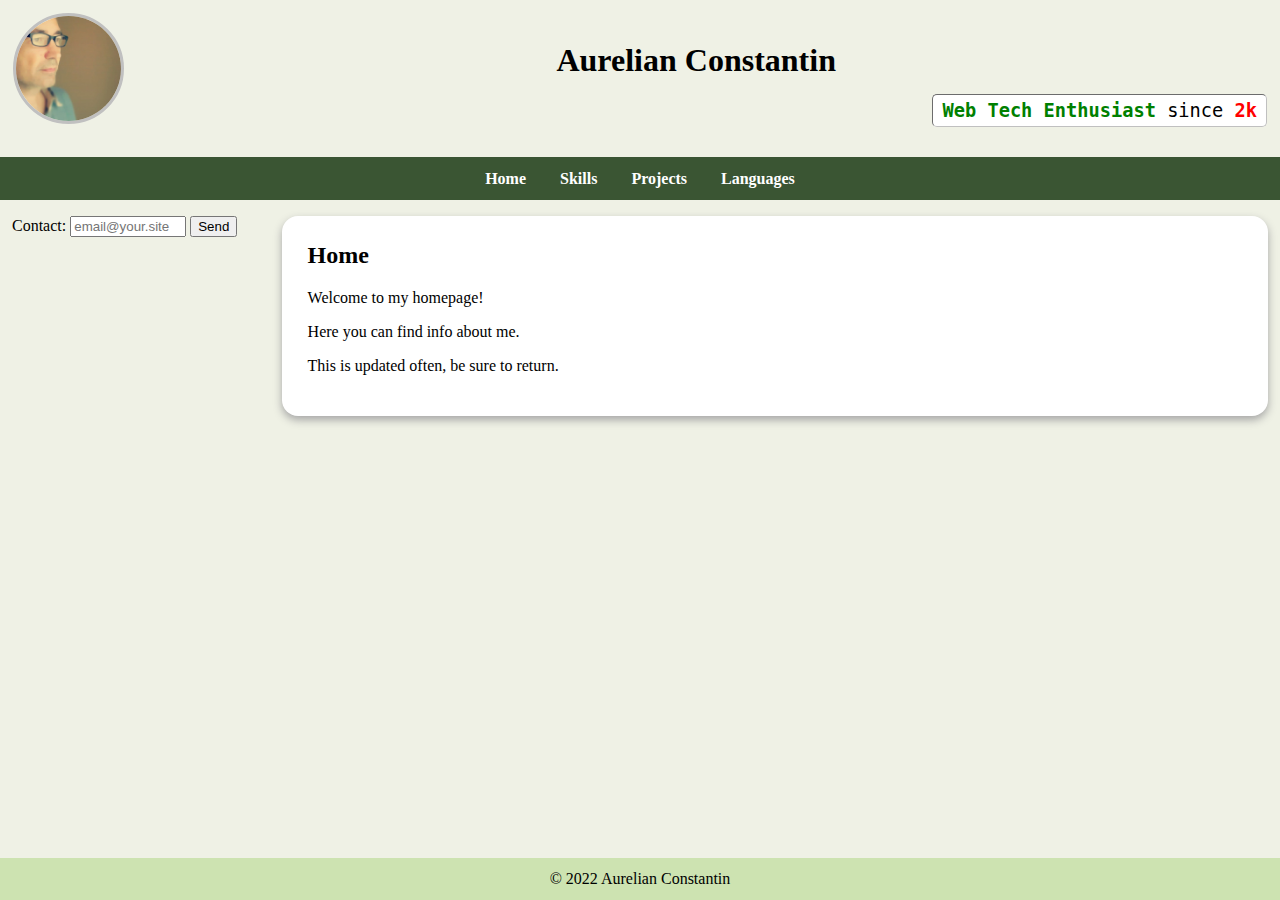
<file: index.html>
<!DOCTYPE html>
<html lang="en">

<head>
    <meta charset="UTF-8">
    <meta http-equiv="X-UA-Compatible" content="IE=edge">
    <meta name="viewport" content="width=device-width, initial-scale=1.0">
    <title>Aurelian Constantin's CV</title>
    <link rel="stylesheet" href="style.css">
    <script>
        var m =
            '<span id="wd">Web Tech Enthusiast</span> since <span id="yr">2k</span>';
    </script>
</head>

<body>

    <header>
        <div>
            <table id="above-menu" cellpadding="8" cellspacing="10">
                <tr>
                    <td>
                        <img src="me.jpg" width="105" id="me-photo">
                    </td>
                    <td>
                        <h1>Aurelian Constantin</h1>
                        <div class="motto">
                            <code id="cd">&nbsp;</code>
                        </div>
                    </td>
                </tr>
            </table>
        </div>
        <ul id="top-menu-bar">
            <li><a href="#" id="menu-home" onClick="showPage('home')" onMouseOver="updateMotto(mottoPage('home'))"
                    onMouseOut="updateMotto(m)">Home</a></li>
            <li><a href="#" onClick="showPage('skills')" onMouseOver="updateMotto(mottoPage('skills'))"
                    onMouseOut="updateMotto(m)">Skills</a></li>
            <li><a href="#" onClick="showPage('projects')" onMouseOver="updateMotto(mottoPage('projects'))"
                    onMouseOut="updateMotto(m)">Projects</a></li>
            <li><a href="#" onClick="showPage('languages')" onMouseOver="updateMotto(mottoPage('languages'))"
                    onMouseOut="updateMotto(m)">Languages</a></li>
        </ul>
    </header>

    <section id="content">
        <div id="side-menu">
            <div id="m1">
                <form action="index.html" method="get">
                    <label for="mon">Contact: </label>
                    <input type="text" name="mon" id="mon" placeholder="email@your.site">
                    <input type="submit" value="Send">
                </form>
            </div>
            <div id="m2">M2</div>
        </div>
        <section id="main">
            <div class="pag" id="home">
                <h2>Home</h2>
                <p>Welcome to my homepage!</p>
                <p>Here you can find info about me.</p>
                <p>This is updated often, be sure to return.</p>
            </div>
            <div class="pag" id="skills">
                <h2>Skills</h2>
                <ul>
                    <li>HTML</li>
                    <li class="favo">CSS</li>
                    <li class="favo">JS</li>
                    <li>Web Design</li>
                    <ul>
                        <li>FlexBox</li>
                    </ul>
                </ul>
            </div>
            <div class="pag" id="projects">
                <h2>Projects</h2>
                <ul>
                    <li>this CV presentation.</li>
                    <li><a href="https://aurelian2020.github.io/meteo/" target="_blank">METEO - Weather in the
                            Cities</a> (in collaboration with Mihaela Constantin)</li>
                </ul>
            </div>
            <div class="pag" id="languages">
                <h2>Languages</h2>
                <table>
                    <tr class="alter">
                        <td class="lng">Romanian</td>
                        <td>Native</td>
                    </tr>
                    <tr>
                        <td class="lng">English</td>
                        <td>Advanced</td>
                    </tr>
                    <tr class="alter">
                        <td class="lng">French</td>
                        <td>Beginner</td>
                    </tr>
                </table>
            </div>
        </section>
    </section>
    <footer>
        <div id="cpr">(c) 2022 Aurelian Constantin</div>
    </footer>

    <script src="forindex.js"></script>

</body>

</html>
</file>
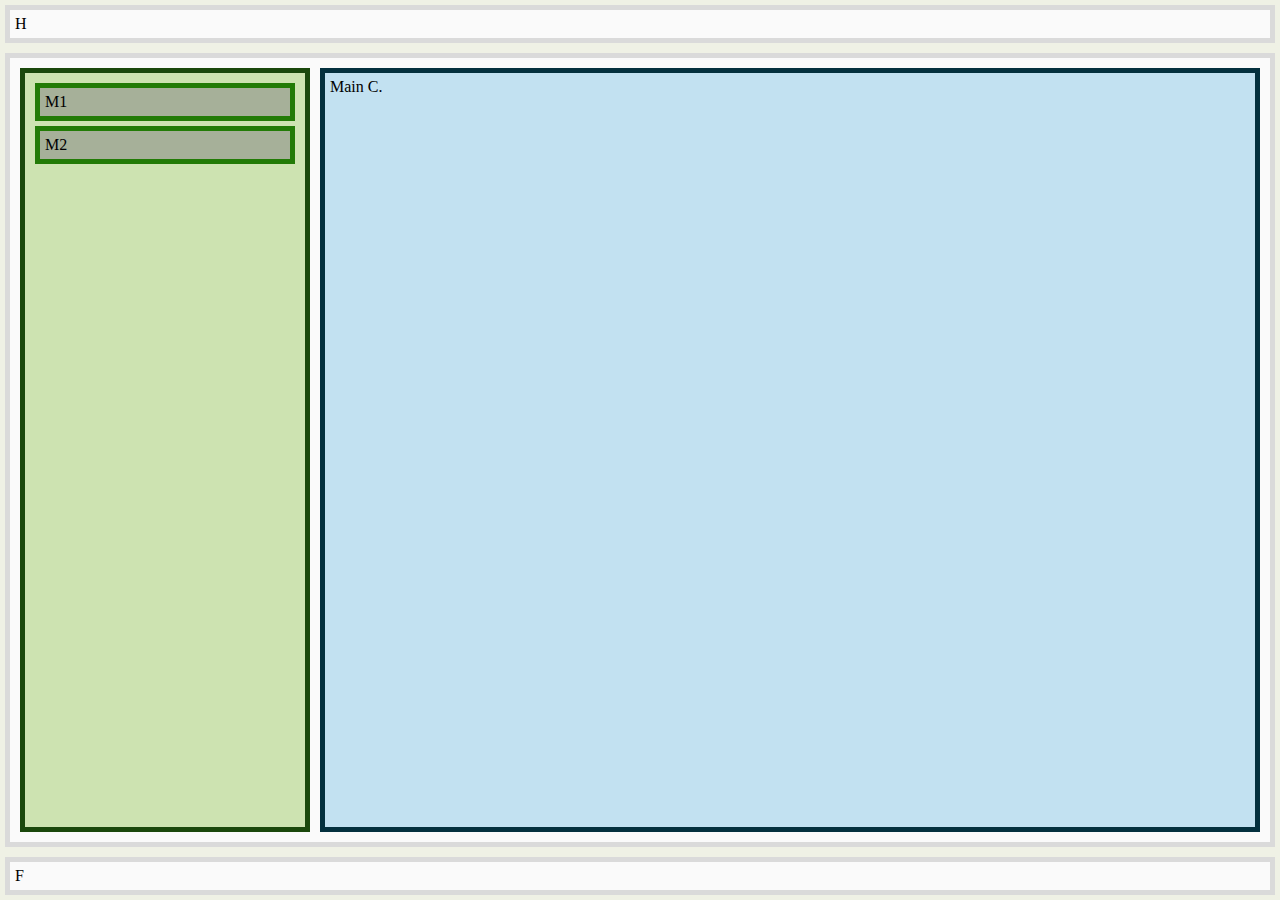
<file: layout.html>
<!DOCTYPE html>
<html lang="en">

<head>
    <meta charset="UTF-8">
    <meta http-equiv="X-UA-Compatible" content="IE=edge">
    <meta name="viewport" content="width=device-width, initial-scale=1.0">
    <title>Flex Layout</title>
    <link rel="stylesheet" href="style.css">
    <style>
        header,
        footer,
        #content {
            background: #fafafa;
            border: 5px solid #dadada;
            margin: 5px;
            padding: 5px;
        }

        #side-menu {
            background: #cde3b1;
            border: 5px solid #1a480c;
            margin: 5px;
            padding: 5px;
        }

        #m1,
        #m2 {
            background: #a6b099;
            border: 5px solid #227b06;
            margin: 5px;
            padding: 5px;
        }

        #main {
            background: #c2e1f1;
            border: 5px solid #04303e;
            margin: 5px;
            padding: 5px;
        }
    </style>
</head>

<body>
    <header>H</header>
    <section id="content">
        <div id="side-menu">
            <div id="m1">M1</div>
            <div id="m2">M2</div>
        </div>
        <section id="main">
            Main C.
        </section>
    </section>
    <footer>F</footer>
</body>

</html>
</file>
<file: style.css>
html {
  height: 100%;
}
body {
  margin: 0;
  min-height: 100%;
  display: flex;
  flex-direction: column;
  background: rgb(239, 241, 229);
}
#content {
  flex: 1;
  display: flex;
  flex-direction: row;
}
#side-menu {
  flex: 1;
  padding-left: 12px;
  min-width: 270px;
}
#main {
  flex: 6;
  padding-right: 12px;
}
#footer {
  min-height: 27px;
}
#top-menu-bar {
  text-align: center;
  background-color: #3a5533;
  color: #fff;
  padding: 13px 12px 12px 12px;
}
#top-menu-bar li {
  display: inline;
}
#top-menu-bar a {
  font-weight: bold;
  text-decoration: none;
  padding: 12px 15px 12px 15px;
  color: #fff;
  border-radius: 3px;
}
#top-menu-bar a:visited {
  color: #fff;
}
#top-menu-bar a:hover {
  color: #3a5533;
  background: #fff;
  transition: 0.7s;
}

#top-menu-bar a:active {
  color: #3a5533;
  background: #ff0;
}

.favo {
  font-weight: bold;
  color: rgb(0, 111, 22);
  font-style: italic;
}
.lng {
  font-style: italic;
}
#cpr {
  text-align: center;
  background-color: #cde3b1;
  padding: 12px;
}
.alter {
  background: #e9efe2;
}
td {
  padding: 3px;
  width: 100px;
}
.pag {
  background: #fff;
  padding: 1.6rem;
  margin-bottom: 1.6rem;
  border-radius: 1rem;
  box-shadow: 0 4px 8px rgb(166, 166, 166);
}
.pag h2 {
  margin-top: 0;
}
.motto {
  text-align: right;
}
#cd {
  background-color: white;
  padding: 5px 9px 5px 9px;
  font-size: 14pt;
  border-radius: 5px;
  border: 1px inset silver;
}
#wd {
  font-weight: bold;
  color: green;
}
#yr {
  font-weight: bold;
  color: red;
}
#above-menu {
  width: 100%;
}
#me-photo {
  border: 3px solid silver;
  border-radius: 50%;
}
#mon {
  width: 81pt;
}
.fmotto {
  color: rgb(0, 111, 22);
  font-weight: bold;
}
</file>
